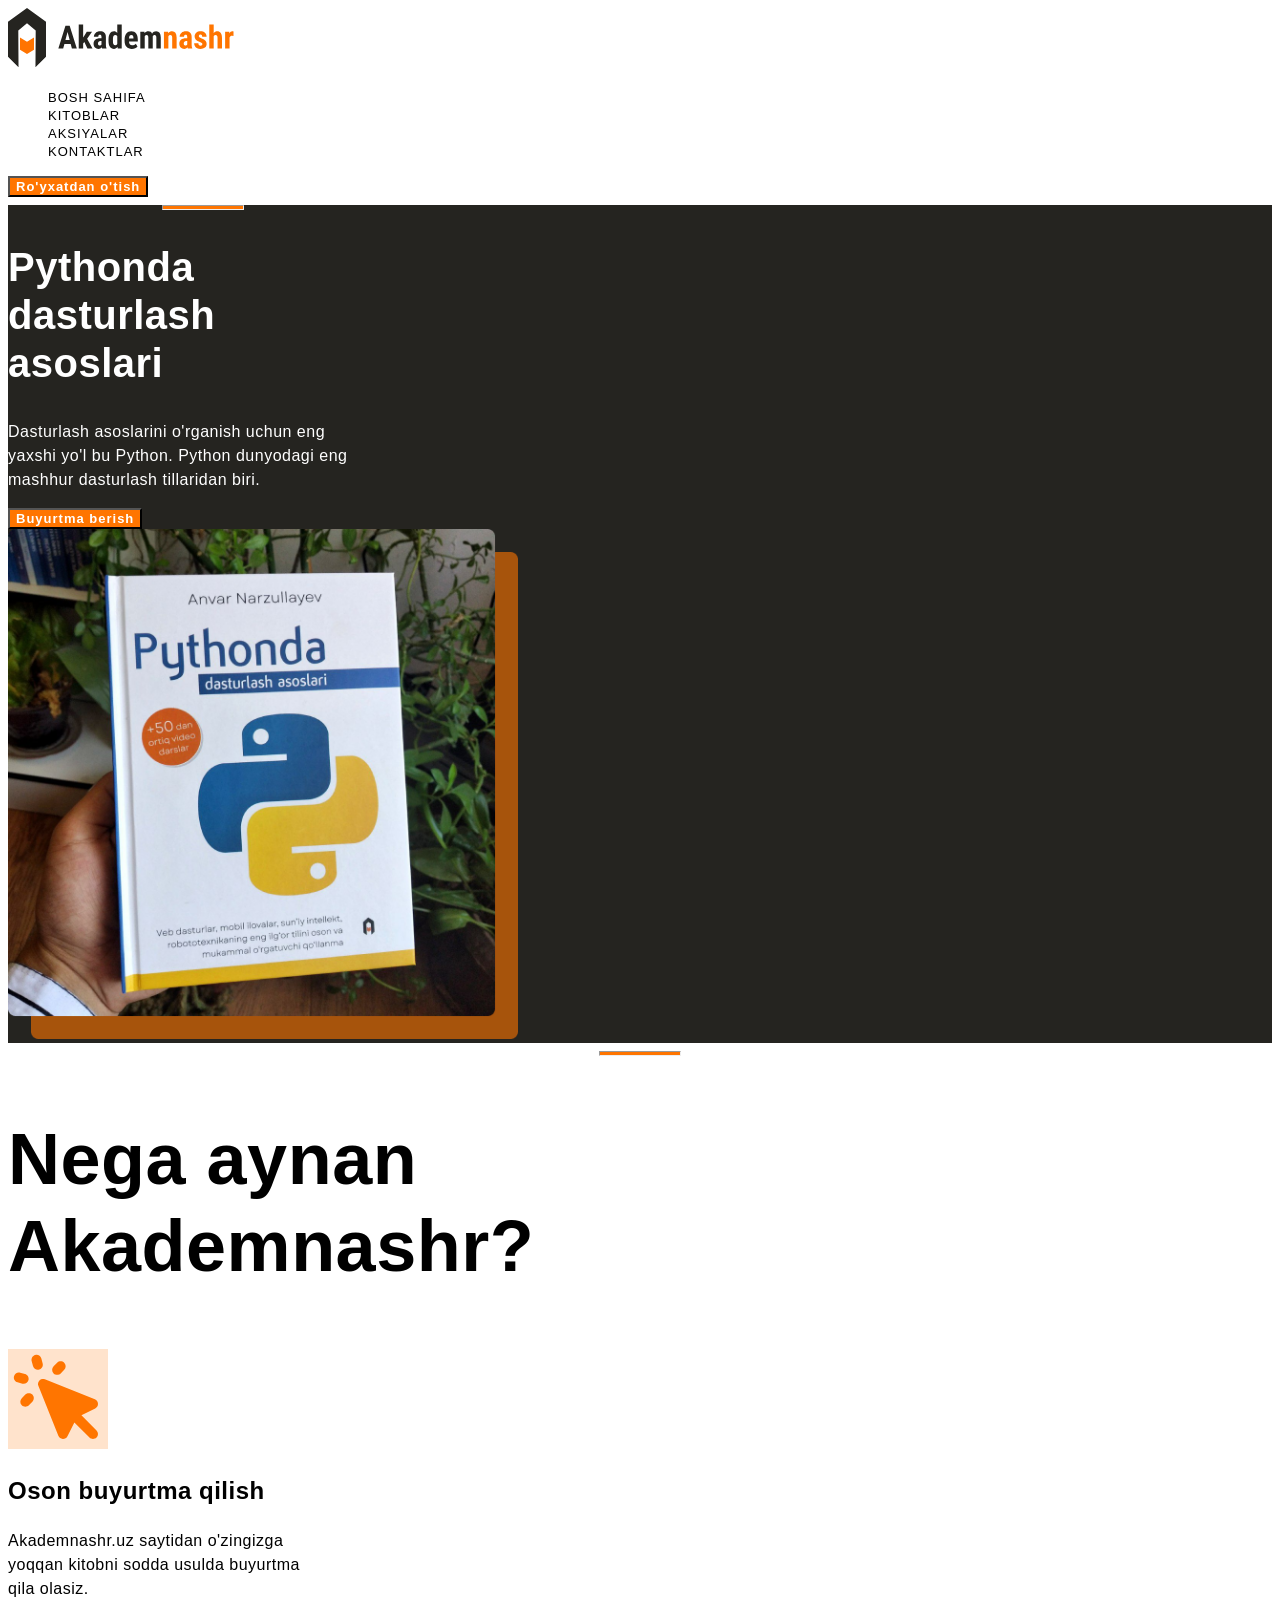
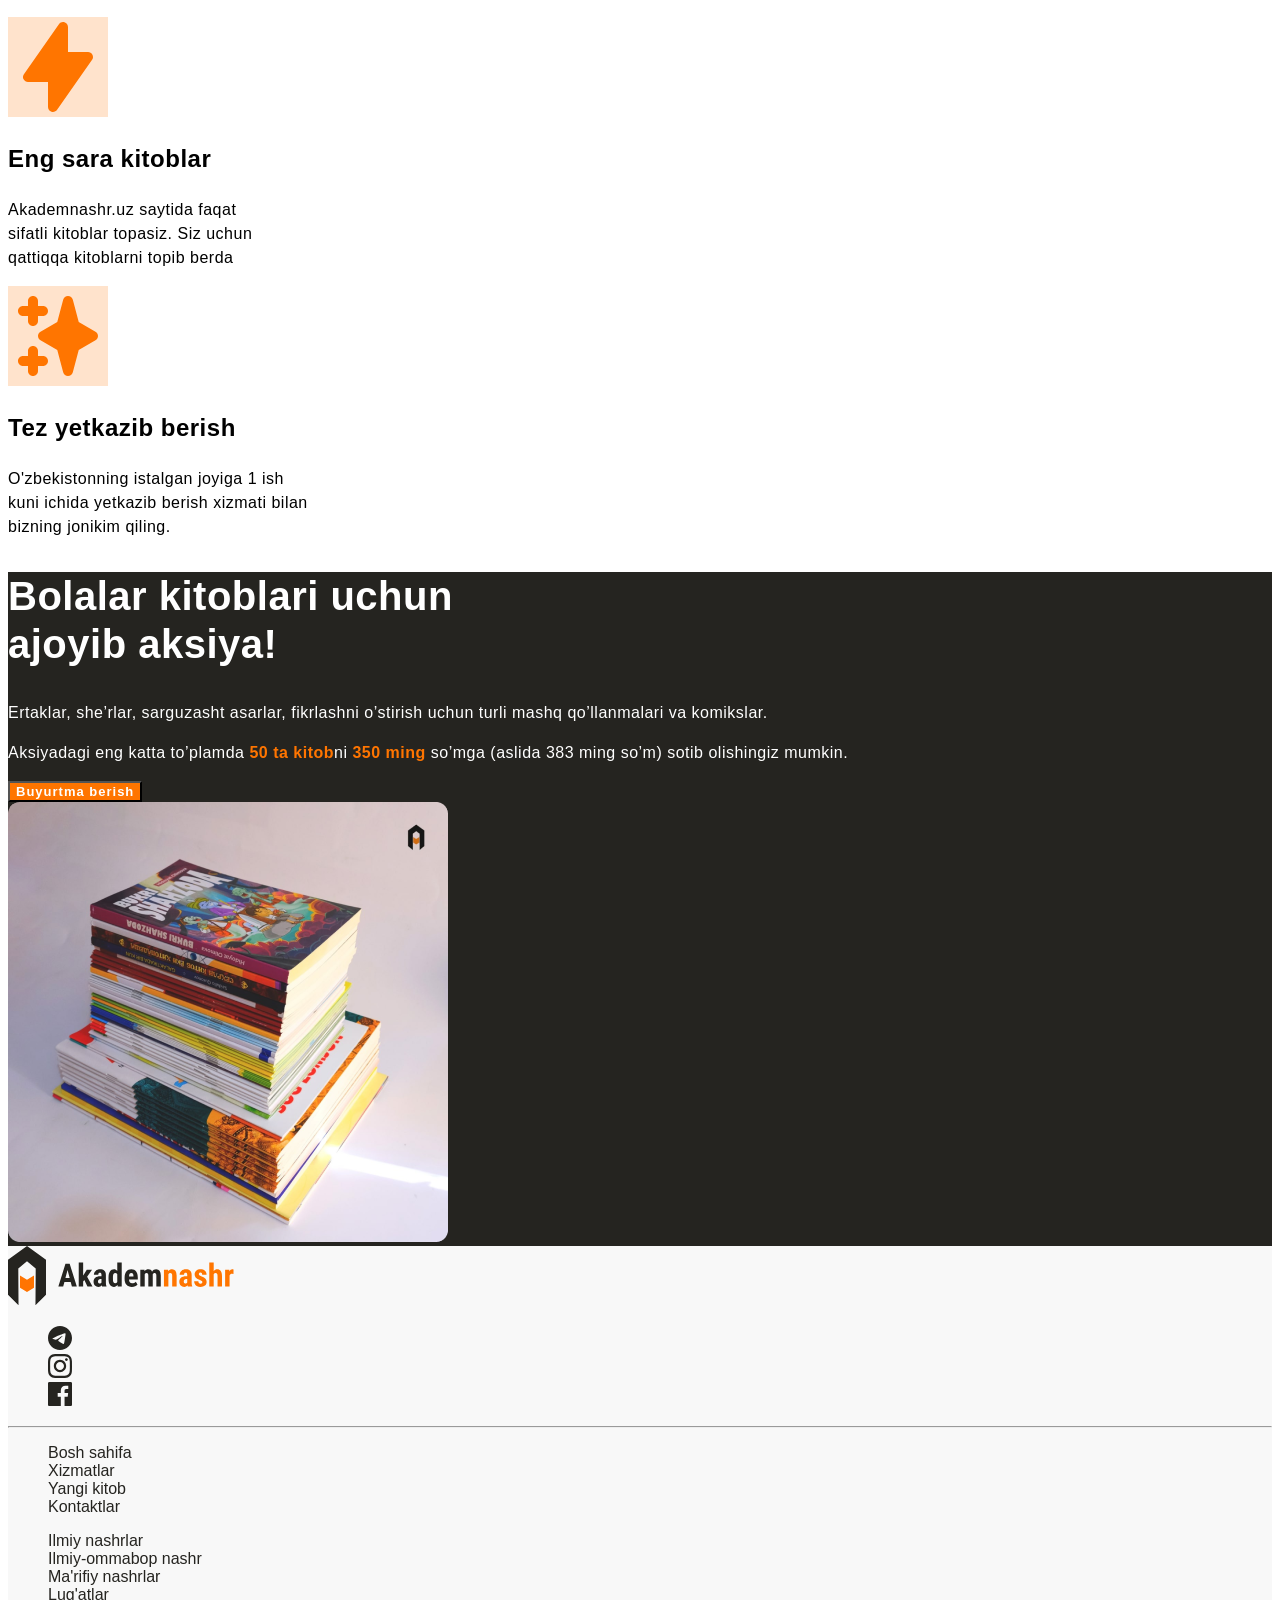
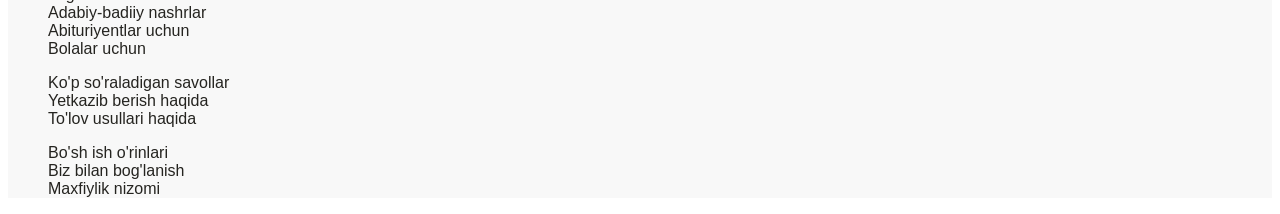
<file: index.html>
<!DOCTYPE html>
<html lang="uz">
<head>
    <meta charset="UTF-8">
    <meta name="viewport" content="width=device-width, initial-scale=1.0">
    <title>Akademnashr</title>
    <link rel="stylesheet" href="Css/style.css">
    
</head>
<body>
    <!-- Header -->
    <header class="site-header">
        <div>
            <img src="img/logo/logo.svg" alt="logo">
        </div>
        <nav>
            <ul class="sitenav-list">
                <li><a class="site-link" href="home.html">Bosh sahifa</a></li>
                <li><a class="site-link" href="book.html">Kitoblar</a></li>
                <li><a class="site-link" href="#">Aksiyalar</a></li>
                <li><a class="site-link" href="#">Kontaktlar</a></li>
            </ul>
        </nav>
        <button class="main-link">Ro'yxatdan o'tish</button>
    </header>

    <!-- Hero Section -->
    <section class="hero-section">
        <div class="hero-devion">
            <hr class="orange-line">
            <h1 class="hero-heading">Pythonda dasturlash<br>asoslari</h1>
            <p class="hero-text" >Dasturlash asoslarini o'rganish uchun eng<br>
            yaxshi yo'l bu Python. Python dunyodagi eng<br>
            mashhur dasturlash tillaridan biri.</p>
            <button class="main-link">Buyurtma berish</button>
        </div>
        <div>
            <img class="hero-img" src="img/python_book/python-book.png" alt="kitob rasmi">
        </div>
    </section>
    <!-- Features Section -->
    <section class="features-section">
        <hr class="orange-line">
        <h2 class="features-heading">Nega aynan<br>Akademnashr?</h2>
        <div>
            <div class="feature" >
                <div>
                    <img class="feature-img" src="img/icons/cursor-click.svg" alt="Oson buyurtma ikoni">
                </div>
                <h3 class="feature-title" >Oson buyurtma qilish</h3>
                <p class="feature-text" >Akademnashr.uz saytidan o'zingizga<br>
                yoqqan kitobni sodda usulda buyurtma<br>
                qila olasiz.</p>
            </div>
            <div class="feature" >
                <div>
                    <img class="feature-img" src="img/icons/lightning-bolt.svg" alt="Eng sara kitoblar ikoni">
                </div>
                <h3 class="feature-title" >Eng sara kitoblar</h3>
                <p class="feature-text" >Akademnashr.uz saytida faqat<br>
                sifatli kitoblar topasiz. Siz uchun<br>
                qattiqqa kitoblarni topib berda</p>
            </div>
            <div class="feature" >
                <div>
                    <img class="feature-img" src="img/icons/sparkles.svg" alt="Tez yetkazish ikoni">
                </div>
                <h3 class="feature-title" >Tez yetkazib berish</h3>
                <p class="feature-text" >O'zbekistonning istalgan joyiga 1 ish<br>
                kuni ichida yetkazib berish xizmati bilan<br>
                bizning jonikim qiling.</p>
            </div>
        </div>
    </section>

    <!-- Aksiyalar "promo" -->
    <section class="promo" >
        <div class="promo-devion">
            <h2 class="promo-heading">Bolalar kitoblari uchun<br>ajoyib aksiya!</h2>
            <p class="promo-title"> Ertaklar, she’rlar, sarguzasht asarlar, fikrlashni o’stirish uchun turli mashq qo’llanmalari va komikslar.</p>
            <p class="promo-title">Aksiyadagi eng katta to’plamda <strong class="promo-hightline" >50 ta kitob</strong>ni <strong class="promo-hightline" >350 ming</strong> so’mga (aslida 383 ming so’m) sotib olishingiz mumkin.</p>
            <button class="main-link">Buyurtma berish</button>
        </div>
        <div>
            <img class="promo-img" src="img/bolalar_book/sale-img.png" alt="Bolalar kitoblari">
        </div>
    </section>

    <!-- Footer -->
    <footer class="site-footer">
        <div>
            <div>
                <img src="img/logo/logo.svg" alt="logo">
            </div>
            <div>
                <ul>
                    <li><a href="#"><img src="img/ijtimoiy_tarmoq_icons/icon-telegram (2).svg" alt="telegram"></a></li>
                    <li><a href="#"><img src="img/ijtimoiy_tarmoq_icons/icon-instagram.svg" alt="instagram"></a></li>
                    <li><a href="#"><img src="img/ijtimoiy_tarmoq_icons/icon-facebook (1).svg" alt="facebook"></a></li>
                </ul>
            </div>
        </div>
        <hr clasas="footer-line">
        <div>
            <div>
                <ul class="site-footer-links" >
                    <li><a href="home.html">Bosh sahifa</a></li>
                    <li><a href="#">Xizmatlar</a></li>
                    <li><a href="#">Yangi kitob</a></li>
                    <li><a href="#">Kontaktlar</a></li>
                </ul>
            </div>
            <div>
                <ul class="site-footer-links" >
                    <li><a href="#">Ilmiy nashrlar</a></li>
                    <li><a href="#">Ilmiy-ommabop nashr</a></li>
                    <li><a href="#">Ma'rifiy nashrlar</a></li>
                    <li><a href="#">Lug'atlar</a></li>
                    <li><a href="#">Adabiy-badiiy nashrlar</a></li>
                    <li><a href="#">Abituriyentlar uchun</a></li>
                    <li><a href="#">Bolalar uchun</a></li>
                </ul>
            </div>
            <div>
                <ul class="site-footer-links" >
                    <li><a href="#">Ko'p so'raladigan savollar</a></li>
                    <li><a href="#">Yetkazib berish haqida</a></li>
                    <li><a href="#">To'lov usullari haqida</a></li>
                </ul>
            </div>
            <div>
                <ul class="site-footer-links" >
                    <li><a href="home.html">Bo'sh ish o'rinlari</a></li>
                    <li><a href="#">Biz bilan bog'lanish</a></li>
                    <li><a href="#">Maxfiylik nizomi</a></li>
                </ul>
            </div>
        </div>
    </footer>
</body>
</html>
</file>
<file: Css/style.css>
body{
    font-family: "Roboto Condensed", sans-serif;
}
.site-header {
    background-color: #FFFFFF;
}
.sitenav-list{
    list-style: none;
}
.site-link{
    color: #000000;
    text-decoration: none;
    font-weight: 500;
    font-size: 13px;
    line-height: 15px;
    letter-spacing: 1px;
    text-transform: uppercase;
}
.main-link {

    color: #FFFFFF;
    background-color: #FF7500;
    text-decoration: none;
    font-weight: 600;
    font-size: 13px;
    line-height: 15px;
    letter-spacing: 1px;
}
.hero-section {
    background-color:#252420;
    color: #FFFFFF;
}
.hero-devion {
    width: 390px;
}
.orange-line{
    width: 80px;
    height: 3px;
    background: #FF7500;
}
.hero-heading{
    font-size: 40px;
    line-height: 120%;
    font-weight: bold;
    letter-spacing: 0.5px;
    color: #FFFFFF;
}

.hero-text{
    font-size: 16px;
    line-height: 150%;
    color: #FFFFFF;
    letter-spacing: 0.5px;
    font-weight: 400;
}
.hero-img{
    width:510px;
    height: 510px;
}


.features-heading{
    color: #000000;
    font-size: 72px;
    line-height: 120%;
    font-weight: bold;
    letter-spacing: 0.5px;
}

.feature{
    width: 340px;
}
.feature-img{
    width: 100px;
    height: 100px;
    background-color: #FF750033;

}
.feature-title{
    font-weight: 700;
    font-size: 24px;
    line-height: 120%;
    color: #000000;
    letter-spacing: 0.5px;

}

.feature-text{
    font-weight: 400;
    font-size: 16px;
    line-height: 150%;
    color: #000000;
    letter-spacing: 0.5px;
}
.promo{
    background-color: #252420;
    color: #FFFFFF;
}
.promo-divion{
    width: 440px;
}
.promo-heading{
    font-weight: 700;
    font-size: 40px;
    line-height: 120%;
    letter-spacing: 0.5px;
}
.promo-title{
    font-weight: 400;
    font-style: 16px;
    line-height: 150%;
    letter-spacing: 0.5px;
}
.promo-hightline{
    color: #FF7500;
    font-weight: 700;
}
.promo-img{
   width: 440px;
   height: 440px;
}
.site-footer{
    background-color: #F8F8F8;

}
.site-footer ul{
    list-style: none;
}
.footer-line{
   background-color: #25242080;
   height: 2px;

}

.site-footer-links a{
    color:#252420;
    text-decoration: none;
    font-weight: 400;
    font-size: 16px;
    line-height: 100%;
    /* text-transform: uppercase; */

}
</file>
